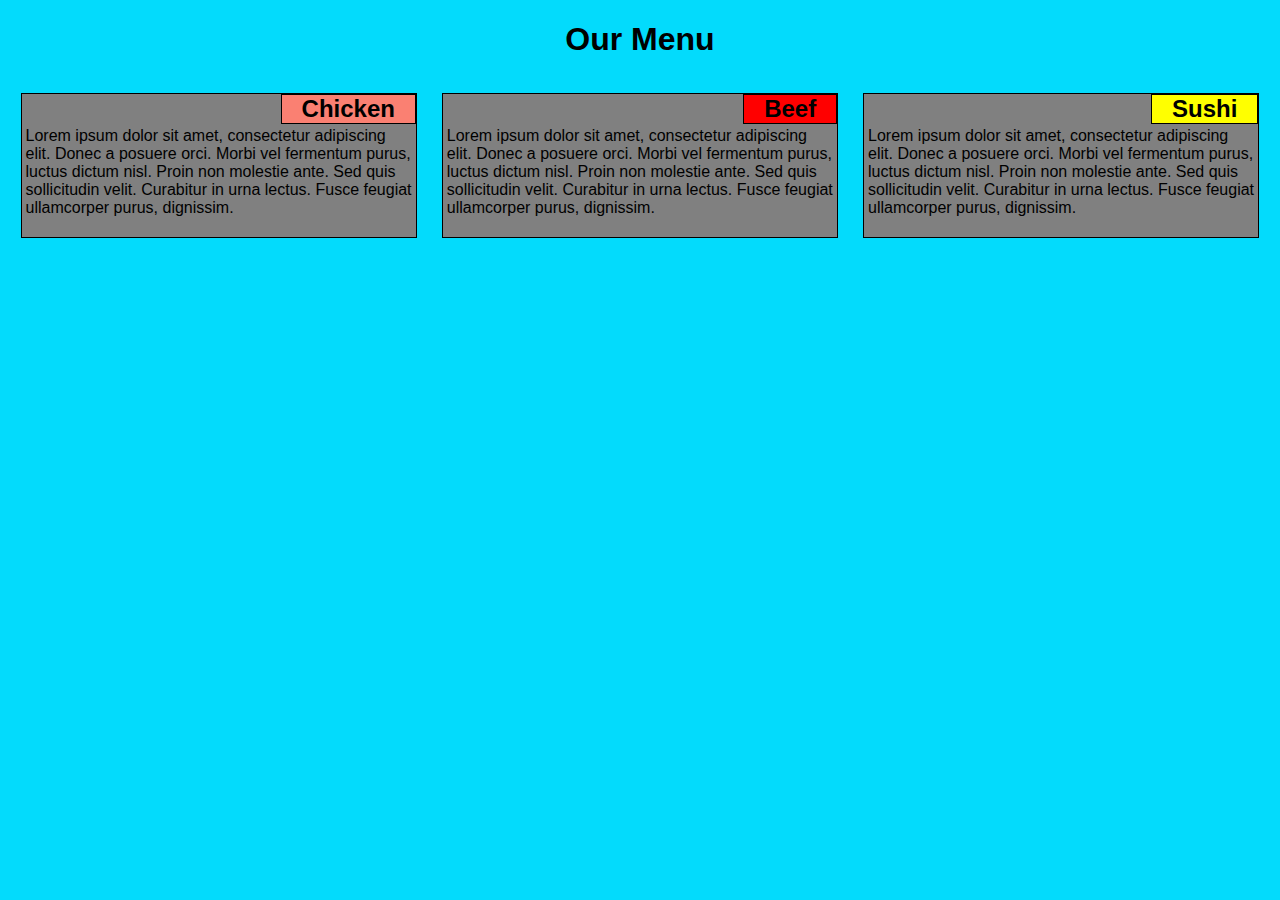
<file: module2-solution/index.html>
<!DOCTYPE html>
<html>
<head>
	<meta charset="utf-8">
	<meta name=“viewport” content=“width=device-width, initial-scale=1”>
	<link rel="stylesheet" href="css/style.css">
	<title>Assignment Solution for Module 2</title>
</head>
<body>
	<header>
		<h1>Our Menu</h1>
	</header>
	<content class="row">
		<div class="col-lg-4 col-md-6 col-sm-12">
			<div class="title" id="chicken">
			<h2>Chicken</h2>
			</div>
			<p>
				Lorem ipsum dolor sit amet, consectetur adipiscing elit. Donec a posuere orci. Morbi vel fermentum purus, luctus dictum nisl. Proin non molestie ante. Sed quis sollicitudin velit. Curabitur in urna lectus. Fusce feugiat ullamcorper purus, dignissim.
			</p>
		</div>
		<div class="col-lg-4 col-md-6 col-sm-12">
			<div class="title" id="beef">
			<h2>Beef</h2>
			</div>
			<p>
				Lorem ipsum dolor sit amet, consectetur adipiscing elit. Donec a posuere orci. Morbi vel fermentum purus, luctus dictum nisl. Proin non molestie ante. Sed quis sollicitudin velit. Curabitur in urna lectus. Fusce feugiat ullamcorper purus, dignissim.
			</p>
		</div>
		<div class="col-lg-4 col-md-12 col-sm-12">
		<div class="title" id="sushi">
			<h2>Sushi</h2>
		</div>
			<p>
				Lorem ipsum dolor sit amet, consectetur adipiscing elit. Donec a posuere orci. Morbi vel fermentum purus, luctus dictum nisl. Proin non molestie ante. Sed quis sollicitudin velit. Curabitur in urna lectus. Fusce feugiat ullamcorper purus, dignissim.
			</p>
		</div>
	</content>
</body>
</html>
</file>
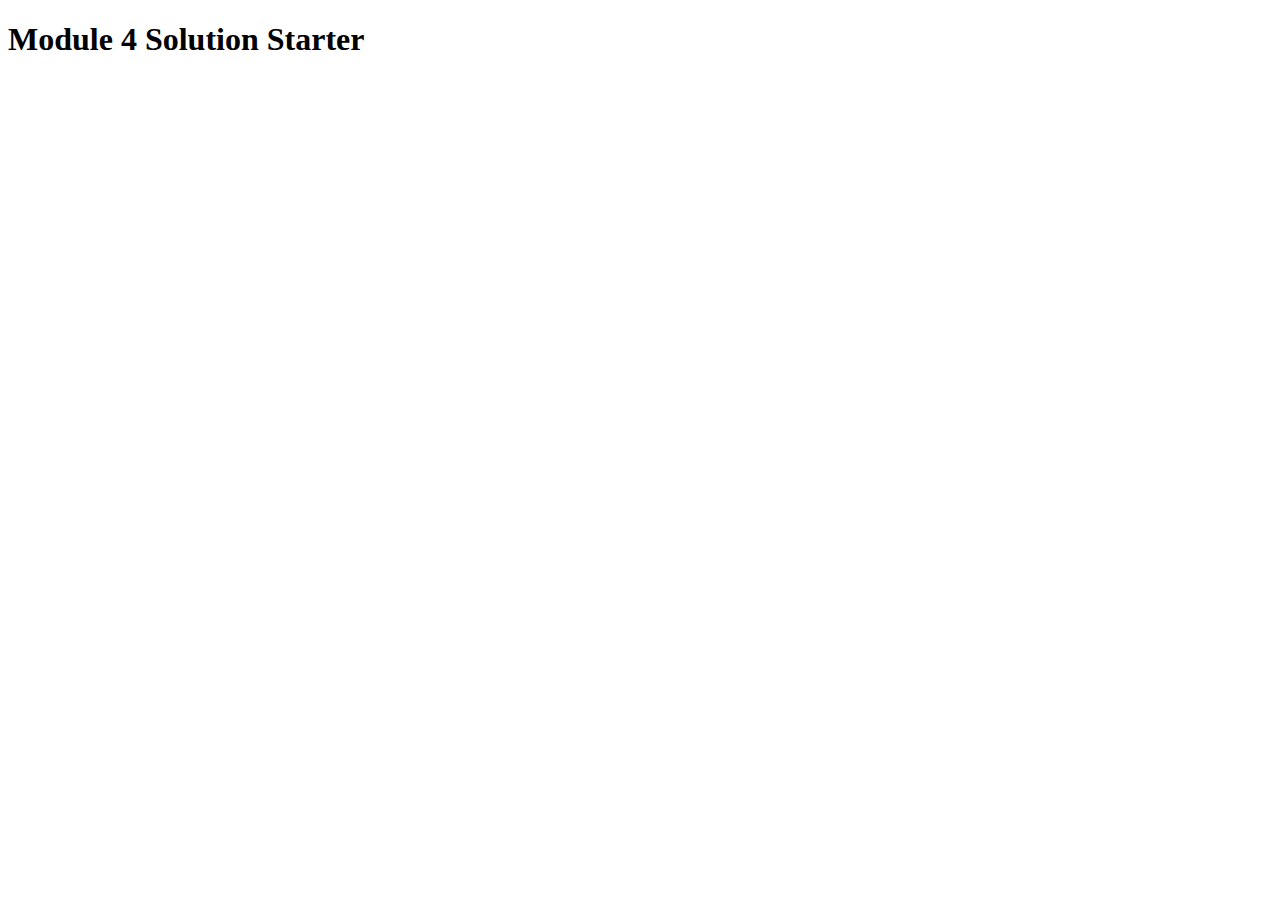
<file: module4-solution/index.html>
<!DOCTYPE html>
<html>
<head>
  <meta charset="utf-8">
  <title>Module 4 Solution Starter</title>
  <script src="SpeakHello.js"></script>
  <script src="SpeakGoodBye.js"></script>
  <script src="script.js"></script>
</head>
<body>
  <h1>Module 4 Solution Starter</h1>
</body>
</html>
</file>
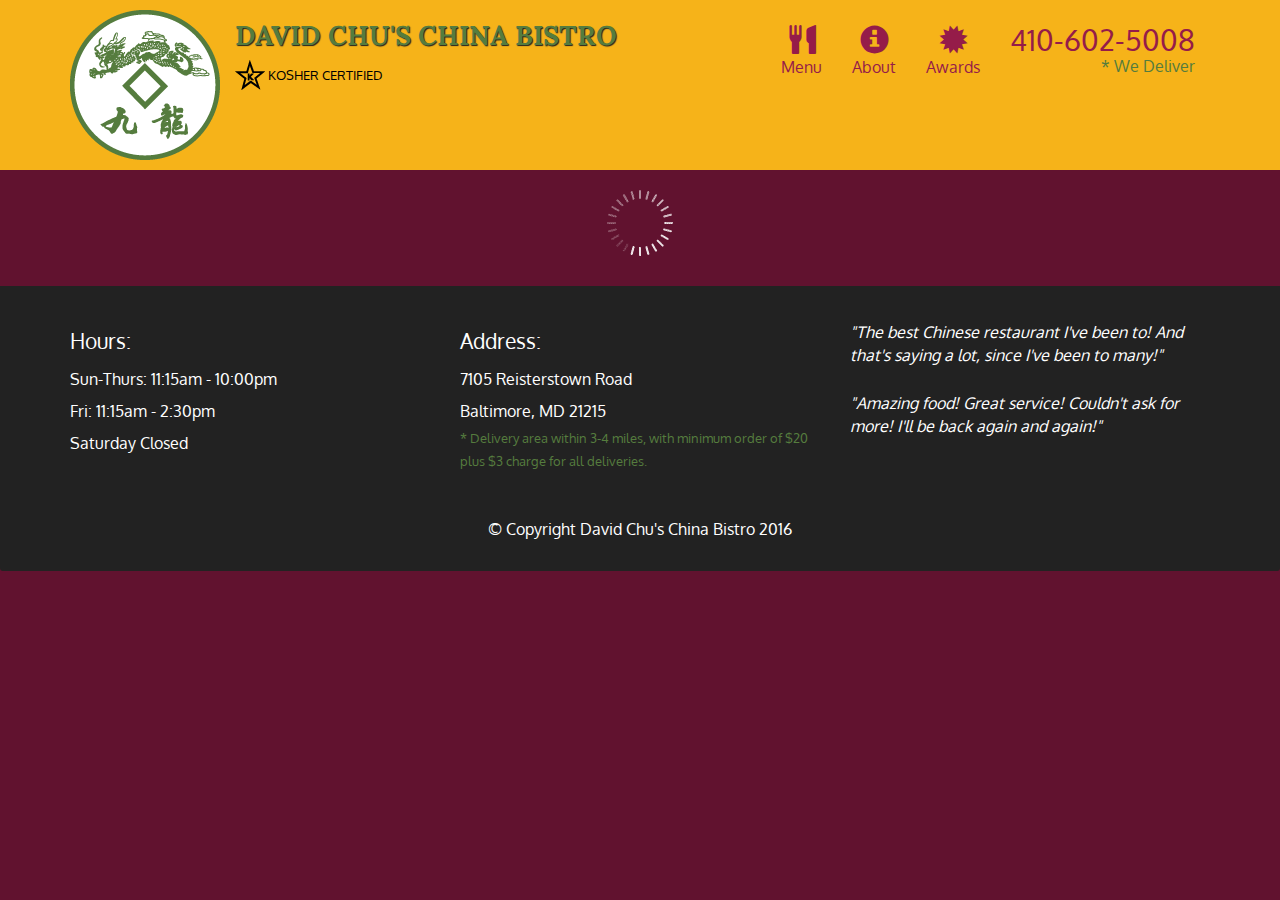
<file: module5-solution/index.html>
<!doctype html>
<html lang="en">
  <head>
    <meta charset="utf-8">
    <meta http-equiv="X-UA-Compatible" content="IE=edge">
    <meta name="viewport" content="width=device-width, initial-scale=1">
    <title>David Chu's China Bistro</title>
    <link rel="stylesheet" href="css/bootstrap.min.css">
    <link rel="stylesheet" href="css/styles.css">
    <link href='https://fonts.googleapis.com/css?family=Oxygen:400,300,700' rel='stylesheet' type='text/css'>
    <link href='https://fonts.googleapis.com/css?family=Lora' rel='stylesheet' type='text/css'>
  </head>
<body>
  <header>
    <nav id="header-nav" class="navbar navbar-default">
      <div class="container">
        <div class="navbar-header">
          <a href="index.html" class="pull-left visible-md visible-lg">
            <div id="logo-img" alt="Logo image"></div>
          </a>

          <div class="navbar-brand">
            <a href="index.html"><h1>David Chu's China Bistro</h1></a>
            <p>
              <img src="images/star-k-logo.png" alt="Kosher certification">
              <span>Kosher Certified</span>
            </p>
          </div>

          <button id="navbarToggle" type="button" class="navbar-toggle collapsed" data-toggle="collapse" data-target="#collapsable-nav" aria-expanded="false">
            <span class="sr-only">Toggle navigation</span>
            <span class="icon-bar"></span>
            <span class="icon-bar"></span>
            <span class="icon-bar"></span>
          </button>
        </div>
        
        <div id="collapsable-nav" class="collapse navbar-collapse">
           <ul id="nav-list" class="nav navbar-nav navbar-right">
            <li id="navHomeButton" class="visible-xs active">
              <a href="index.html">
                <span class="glyphicon glyphicon-home"></span> Home</a>
            </li>
            <li id="navMenuButton">
              <a href="#" onclick="$dc.loadMenuCategories();">
                <span class="glyphicon glyphicon-cutlery"></span><br class="hidden-xs"> Menu</a>
            </li>
            <li>
              <a href="#">
                <span class="glyphicon glyphicon-info-sign"></span><br class="hidden-xs"> About</a>
            </li>
            <li>
              <a href="#">
                <span class="glyphicon glyphicon-certificate"></span><br class="hidden-xs"> Awards</a>
            </li>
            <li id="phone" class="hidden-xs">
              <a href="tel:410-602-5008">
                <span>410-602-5008</span></a><div>* We Deliver</div>
            </li>
          </ul><!-- #nav-list -->
        </div><!-- .collapse .navbar-collapse -->
      </div><!-- .container -->
    </nav><!-- #header-nav -->
  </header>

  <div id="call-btn" class="visible-xs">
    <a class="btn" href="tel:410-602-5008">
    <span class="glyphicon glyphicon-earphone"></span>
    410-602-5008
    </a>
  </div>
  <div id="xs-deliver" class="text-center visible-xs">* We Deliver</div>

  <div id="main-content" class="container"></div>

  <footer class="panel-footer">
    <div class="container">
      <div class="row">
        <section id="hours" class="col-sm-4">
          <span>Hours:</span><br>
          Sun-Thurs: 11:15am - 10:00pm<br>
          Fri: 11:15am - 2:30pm<br>
          Saturday Closed
          <hr class="visible-xs">
        </section>
        <section id="address" class="col-sm-4">
          <span>Address:</span><br>
          7105 Reisterstown Road<br>
          Baltimore, MD 21215
          <p>* Delivery area within 3-4 miles, with minimum order of $20 plus $3 charge for all deliveries.</p>
          <hr class="visible-xs">
        </section>
        <section id="testimonials" class="col-sm-4">
          <p>"The best Chinese restaurant I've been to! And that's saying a lot, since I've been to many!"</p>
          <p>"Amazing food! Great service! Couldn't ask for more! I'll be back again and again!"</p>
        </section>
      </div>
      <div class="text-center">&copy; Copyright David Chu's China Bistro 2016</div>
    </div>
  </footer>

  <!-- jQuery (Bootstrap JS plugins depend on it) -->
  <script src="js/jquery-2.1.4.min.js"></script>
  <script src="js/bootstrap.min.js"></script>
  <script src="js/ajax-utils.js"></script>
  <script src="js/script.js"></script>
</body>
</html>
</file>
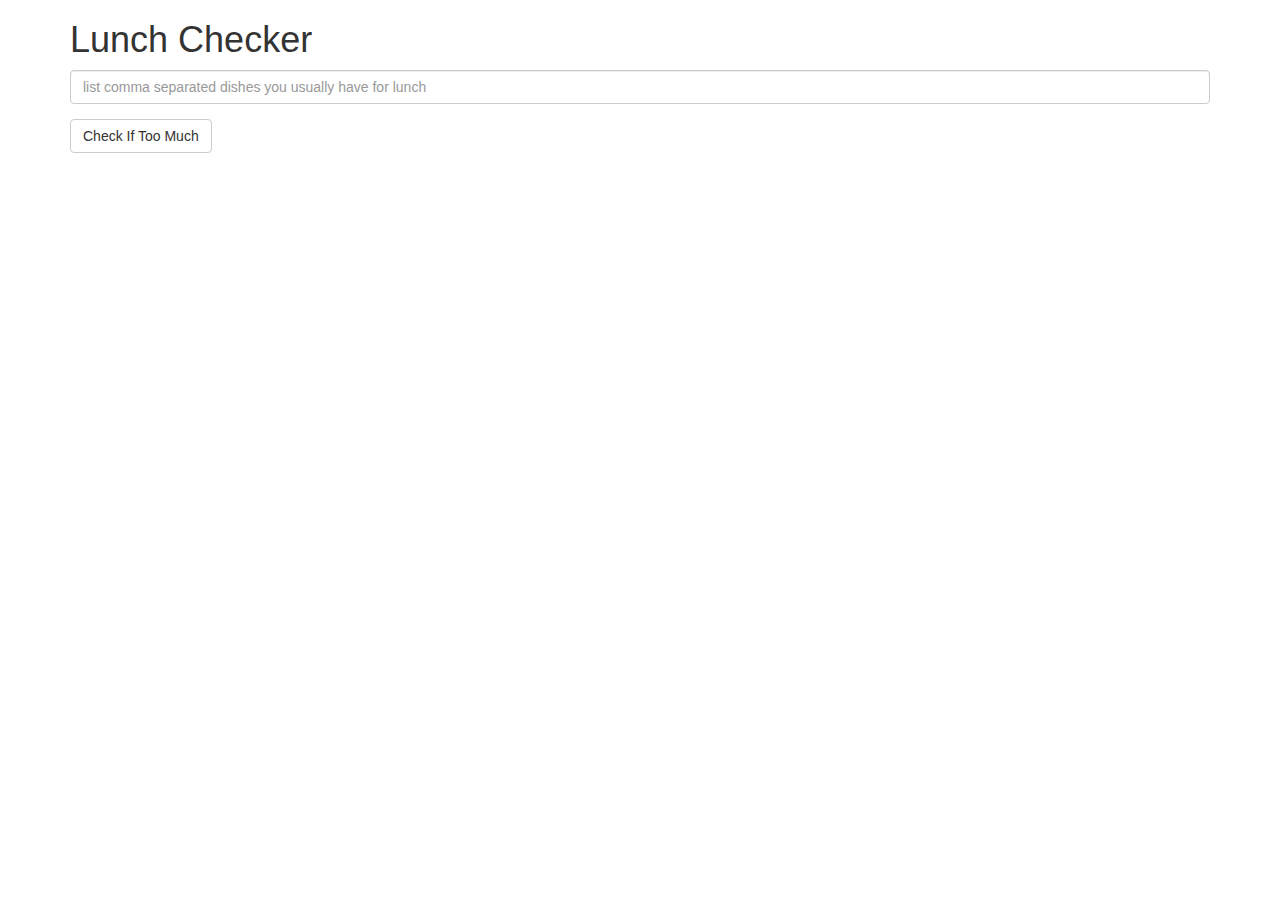
<file: course5/module1-solution/index.html>
<!doctype html>
<html lang="en" ng-app="LunchChecker">
  <head>
    <title>Lunch Checker</title>
    <meta name="viewport" content="width=device-width, initial-scale=1">
    <link rel="stylesheet" href="styles/bootstrap.min.css">
    <meta charset="utf-8">
    <script src="angular.min.js"></script>
    <script src="app.js"></script>
    <style>
      .message { font-size: 1.3em; font-weight: bold; }
    </style>
  </head>
<body>
   <div class="container" ng-controller="LunchCheckerController">
     <h1>Lunch Checker</h1>

         <div class="form-group">
             <input id="lunch-menu" type="text" ng-model="dishes"
             placeholder="list comma separated dishes you usually have for lunch"
             class="form-control">
         </div>
         <div class="form-group">
             <button class="btn btn-default" ng-click="checkIfTooMuch();">Check If Too Much</button>
         </div>
         <div class="form-group message">
           {{message}}
         </div>
   </div>

</body>
</html>
</file>
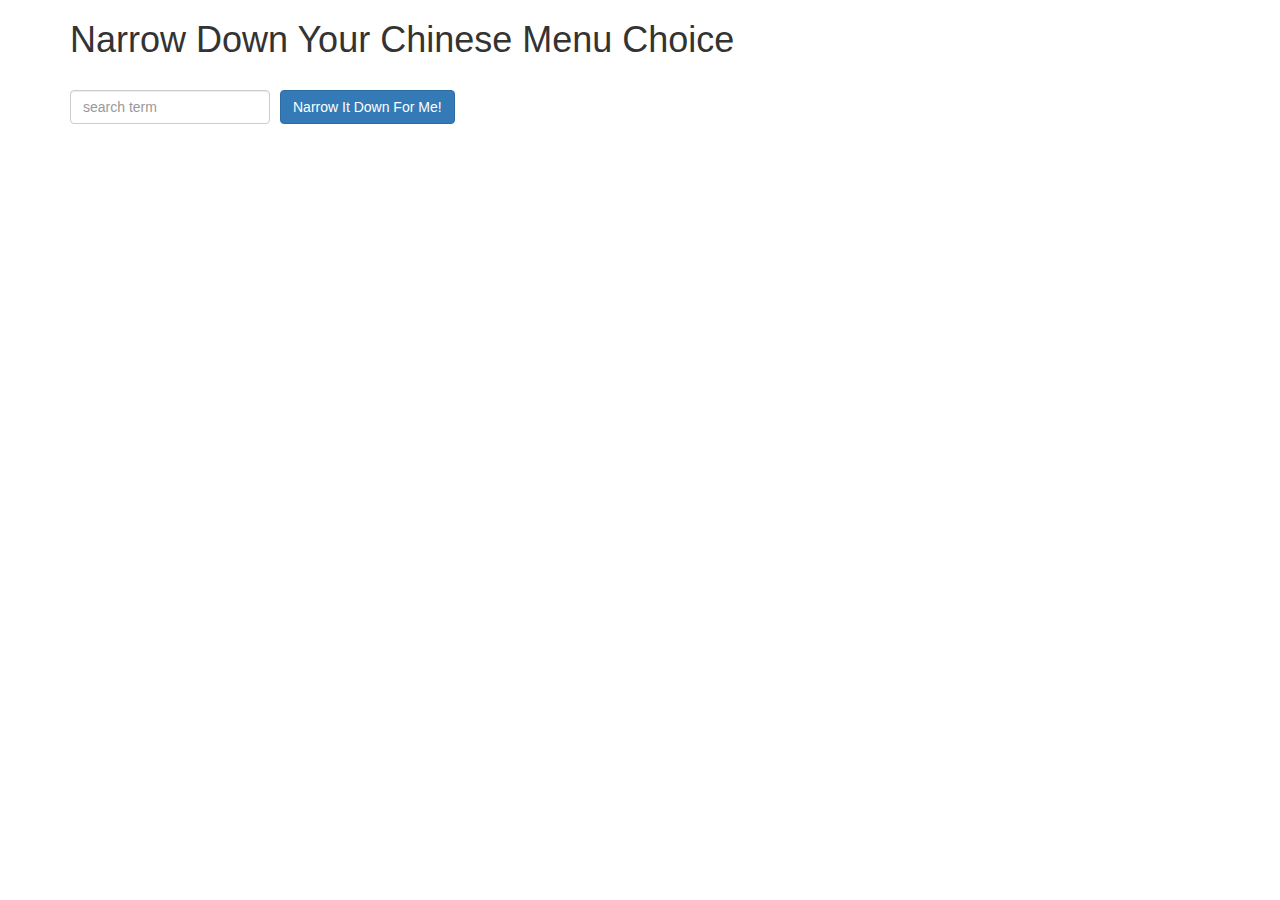
<file: course5/module3-solution/index.html>
<!doctype html >
<html lang="en" ng-app="NarrowItDownApp">
  <head>
    <title>Narrow Down Your Menu Choice</title>
    <meta name="viewport" content="width=device-width, initial-scale=1">
    <script src="angular.min.js"></script>
    <script src="app.js"></script>
    <link rel="stylesheet" href="styles/bootstrap.min.css">
    <link rel="stylesheet" href="styles/styles.css">
  </head>
<body>
   <div class="container" ng-controller="NarrowItDownController as menu">
    <h1>Narrow Down Your Chinese Menu Choice</h1>

    <div class="form-group">
      <input type="text" placeholder="search term" class="form-control" ng-model="menu.searchTerm">
    </div>
    <div class="form-group narrow-button">
      <button class="btn btn-primary" ng-click="menu.logMenuItems()">Narrow It Down For Me!</button>
    </div>
    <found-items items="menu.items" on-remove="menu.removeItem(itemIndex)"></found-items>
  </div>

</body>
</html>
</file>
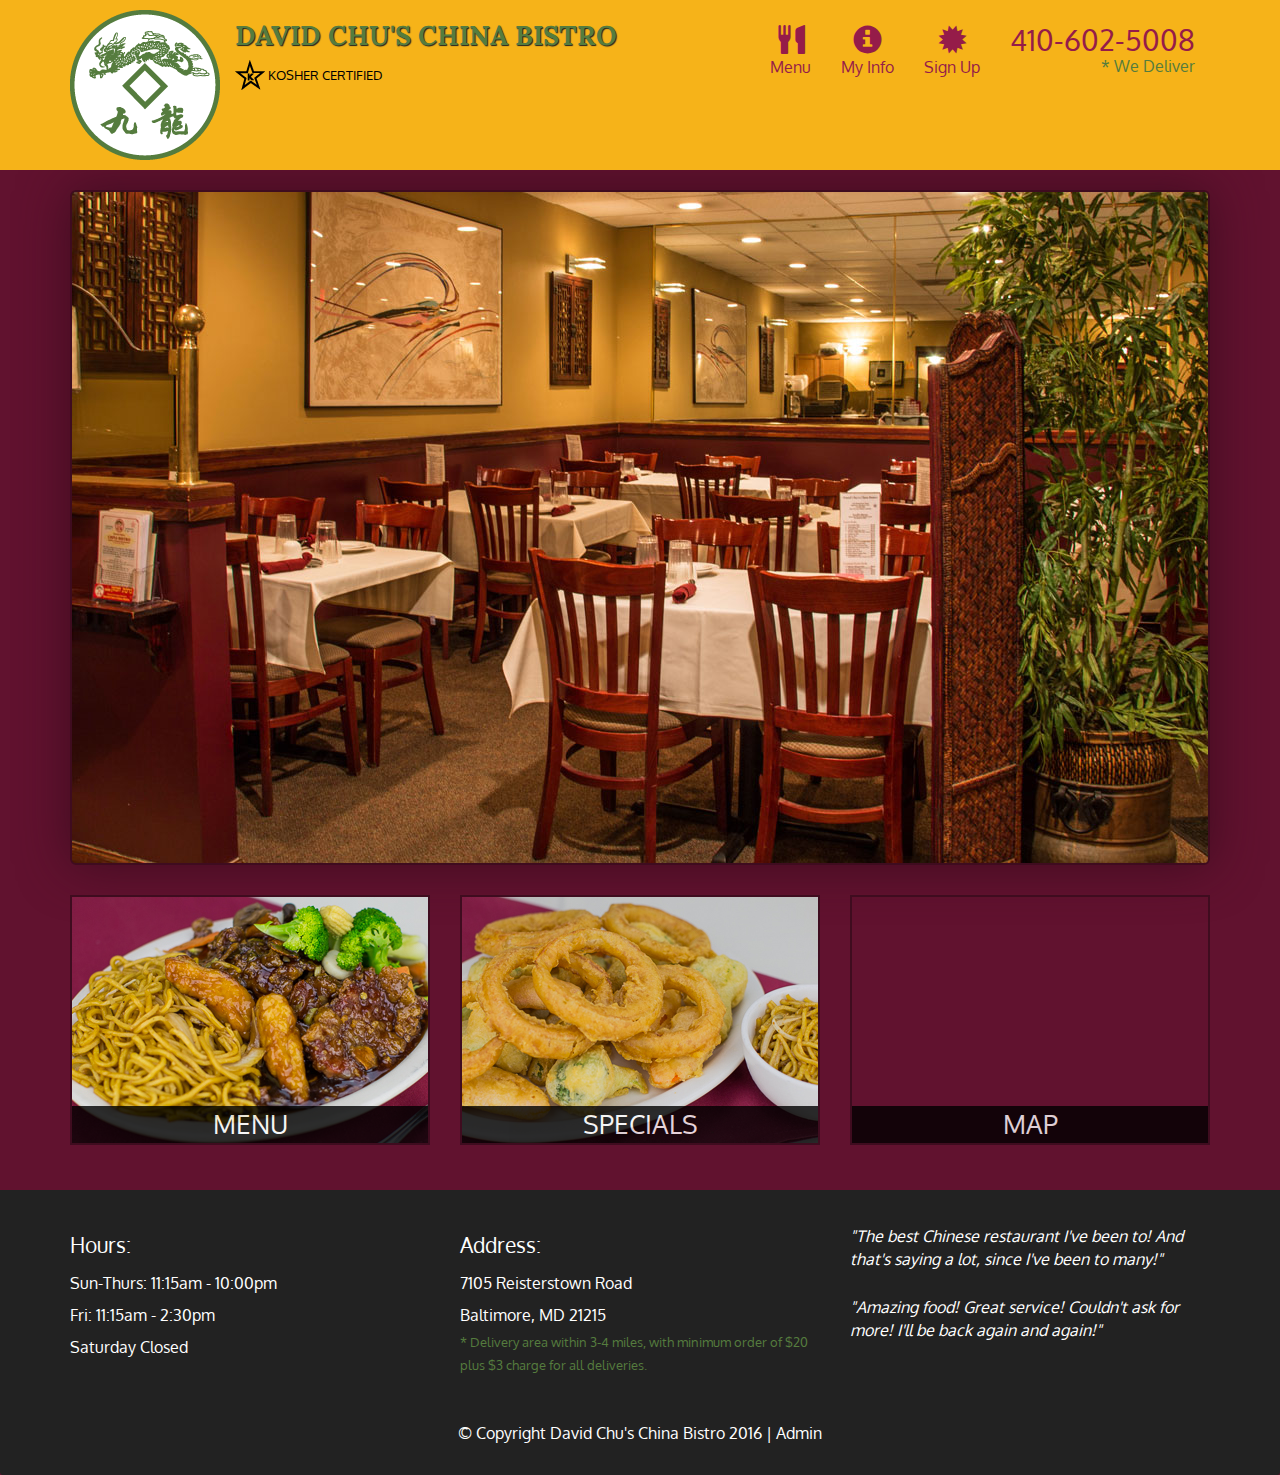
<file: course5/module5-solution/index.html>
<!DOCTYPE html>
<html lang="en">
  <head>
    <meta charset="utf-8">
    <meta http-equiv="X-UA-Compatible" content="IE=edge">
    <meta name="viewport" content="width=device-width, initial-scale=1">
    <title>David Chu's China Bistro</title>
    <link href='https://fonts.googleapis.com/css?family=Oxygen:400,300,700' rel='stylesheet' type='text/css'>
    <link href='https://fonts.googleapis.com/css?family=Lora' rel='stylesheet' type='text/css'>
    <link rel="stylesheet" href="css/bootstrap.min.css">
    <link rel="stylesheet" href="css/restaurant.css">
    <link rel="stylesheet" href="css/common.css">
  </head>
  <body ng-app="restaurant" ng-strict-di>

    <!-- Fixed position loading indicator -->
    <loading class="loading-indicator"></loading>

    <header>
      <nav id="header-nav" class="navbar navbar-default">
        <div class="container">
          <div class="navbar-header">
            <a href="index.html" class="pull-left visible-md visible-lg">
              <div id="logo-img" alt="Logo image"></div>
            </a>

            <div class="navbar-brand">
              <a href="index.html"><h1>David Chu's China Bistro</h1></a>
              <p>
              <img src="images/star-k-logo.png" alt="Kosher certification">
              <span>Kosher Certified</span>
              </p>
            </div>

            <button id="navbarToggle" type="button" class="navbar-toggle collapsed" data-toggle="collapse" data-target="#collapsable-nav" aria-expanded="false">
              <span class="sr-only">Toggle navigation</span>
              <span class="icon-bar"></span>
              <span class="icon-bar"></span>
              <span class="icon-bar"></span>
            </button>
          </div>

          <div id="collapsable-nav" class="collapse navbar-collapse">
            <ul id="nav-list" class="nav navbar-nav navbar-right">
              <li id="navHomeButton" class="visible-xs">
                <a href="index.html">
                  <span class="glyphicon glyphicon-home"></span> Home</a>
              </li>
              <li id="navMenuButton" ui-sref-active="active">
                <a ui-sref="public.menu">
                  <span class="glyphicon glyphicon-cutlery"></span><br class="hidden-xs"> Menu</a>
              </li>
              <li>
                <a ui-sref="public.myInfo">
                  <span class="glyphicon glyphicon-info-sign"></span><br class="hidden-xs"> My Info</a>
              </li>
              <li>
                <a ui-sref="public.signUp">
                  <span class="glyphicon glyphicon-certificate"></span><br class="hidden-xs"> Sign Up</a>
              </li>
              <li id="phone" class="hidden-xs">
                <a href="tel:410-602-5008">
                  <span>410-602-5008</span></a><div>* We Deliver</div>
              </li>
            </ul><!-- #nav-list -->
          </div><!-- .collapse .navbar-collapse -->
        </div><!-- .container -->
      </nav><!-- #header-nav -->
    </header>

    <div id="call-btn" class="visible-xs">
      <a class="btn" href="tel:410-602-5008">
        <span class="glyphicon glyphicon-earphone"></span>
        410-602-5008
      </a>
    </div>
    <div id="xs-deliver" class="text-center visible-xs">* We Deliver</div>

    <ui-view>
      <div class="text-center initial-loading">
        <h2>Loading Site...</h2>
      </div>
    </ui-view>

    <footer class="panel-footer">
      <div class="container">
        <div class="row">
          <section id="hours" class="col-sm-4">
            <span>Hours:</span><br>
            Sun-Thurs: 11:15am - 10:00pm<br>
            Fri: 11:15am - 2:30pm<br>
            Saturday Closed
            <hr class="visible-xs">
          </section>
          <section id="address" class="col-sm-4">
            <span>Address:</span><br>
            7105 Reisterstown Road<br>
            Baltimore, MD 21215
            <p>* Delivery area within 3-4 miles, with minimum order of $20 plus $3 charge for all deliveries.</p>
            <hr class="visible-xs">
          </section>
          <section id="testimonials" class="col-sm-4">
            <p>"The best Chinese restaurant I've been to! And that's saying a lot, since I've been to many!"</p>
            <p>"Amazing food! Great service! Couldn't ask for more! I'll be back again and again!"</p>
          </section>
        </div>
        <div class="text-center">
          &copy; Copyright David Chu's China Bistro 2016 |
          <a ui-sref="admin.auth">Admin</a></div>
      </div>
    </footer>

    <!-- Libs -->
    <script src="lib/jquery-2.1.4.min.js"></script>
    <script src="lib/bootstrap.min.js"></script>
    <script src="lib/angular.min.js"></script>
    <script src="lib/angular-ui-router.min.js"></script>

    <!-- Main Restaurant Module -->
    <script src="src/restaurant.module.js"></script>

    <!-- Common Module -->
    <script src="src/common/common.module.js"></script>
    <script src="src/common/loading/loading.component.js"></script>
    <script src="src/common/loading/loading.interceptor.js"></script>
    <script src="src/common/menu.service.js"></script>

    <!-- Public Module -->
    <script src="src/public/public.module.js"></script>
    <script src="src/public/public.routes.js"></script>
    <script src="src/public/menu/menu.controller.js"></script>
    <script src="src/public/signUp/signUp.controller.js"></script>
    <script src="src/public/myInfo/myInfo.controller.js"></script>
    <script src="src/public/menu-category/menu-category.component.js"></script>
    <script src="src/public/menu-items/menu-items.controller.js"></script>
    <script src="src/public/menu-item/menu-item.component.js"></script>

    <!-- ADMIN SITE -->

    <!--Application files -->

  </body>

</html>
</file>
<file: module2-solution/css/style.css>
* {
		font-family: "Helvetica";
		box-sizing: border-box;
	}

	body {
		background-color: #03dbfc;
	}

	h1 {
		text-align: center;
	}

	h2 {
		text-align: center;
		margin: 0px;

	}

	content > div {
		background-color: grey;
		border: 1px solid black;

	}

	.title {
		border: 1px solid black;
		margin: 0px;
		padding: 0px 5% 0px 5%;
		float: right;

	}

	p {
		clear: right;
		padding: 1%;

	}

	#chicken {
		background-color: salmon;
	}

	#beef {
		background-color: red;
	}

	#sushi {
		background-color: yellow;
	}

	/* Simple Responsive Framework. */
	.row {
	  width: 100%;
	}

	/********** Large devices only **********/
	@media (min-width: 992px) {
	  .col-lg-1, .col-lg-2, .col-lg-3, .col-lg-4, .col-lg-5, .col-lg-6, .col-lg-7, .col-lg-8, .col-lg-9, .col-lg-10, .col-lg-11, .col-lg-12 {
	    float: left;
	  }
	  .col-lg-1 {
	    width: 8.33%;
	  }
	  .col-lg-2 {
	    width: 16.66%;
	  }
	  .col-lg-3 {
	    width: 25%;
	  }
	  .col-lg-4 {
	    width: 31.33%;
	    margin: 1%;
	  }
	  .col-lg-5 {
	    width: 41.66%;
	  }
	  .col-lg-6 {
	    width: 50%;
	  }
	  .col-lg-7 {
	    width: 58.33%;
	  }
	  .col-lg-8 {
	    width: 66.66%;
	  }
	  .col-lg-9 {
	    width: 74.99%;
	  }
	  .col-lg-10 {
	    width: 83.33%;
	  }
	  .col-lg-11 {
	    width: 91.66%;
	  }
	  .col-lg-12 {
	    width: 100%;
	  }
	}

	/********** Medium devices only **********/
	@media (min-width: 768px) and (max-width: 991px) {
	  .col-md-1, .col-md-2, .col-md-3, .col-md-4, .col-md-5, .col-md-6, .col-md-7, .col-md-8, .col-md-9, .col-md-10, .col-md-11, .col-md-12 {
	    float: left;
	  }
	  .col-md-1 {
	    width: 8.33%;
	  }
	  .col-md-2 {
	    width: 16.66%;
	  }
	  .col-md-3 {
	    width: 25%;
	  }
	  .col-md-4 {
	    width: 33.33%;
	  }
	  .col-md-5 {
	    width: 41.66%;
	  }
	  .col-md-6 {
	    width: 48%;
	    margin: 1%;
	  }
	  .col-md-7 {
	    width: 58.33%;
	  }
	  .col-md-8 {
	    width: 66.66%;
	  }
	  .col-md-9 {
	    width: 74.99%;
	  }
	  .col-md-10 {
	    width: 83.33%;
	  }
	  .col-md-11 {
	    width: 91.66%;
	  }
	  .col-md-12 {
	    width: 98%;
	    margin: 1%;
	  }
	}

	/********** Small devices only **********/
	@media (max-width: 767px) {
	  .col-sm-1, .col-sm-2, .col-sm-3, .col-sm-4, .col-sm-5, .col-sm-6, .col-sm-7, .col-sm-8, .col-sm-9, .col-sm-10, .col-sm-11, .col-sm-12 {
	    float: left;
	  }
	  .col-sm-1 {
	    width: 8.33%;
	  }
	  .col-sm-2 {
	    width: 16.66%;
	  }
	  .col-sm-3 {
	    width: 25%;
	  }
	  .col-sm-4 {
	    width: 33.33%;
	  }
	  .col-sm-5 {
	    width: 41.66%;
	  }
	  .col-sm-6 {
	    width: 50%;
	  }
	  .col-sm-7 {
	    width: 58.33%;
	  }
	  .col-sm-8 {
	    width: 66.66%;
	  }
	  .col-sm-9 {
	    width: 74.99%;
	  }
	  .col-sm-10 {
	    width: 83.33%;
	  }
	  .col-sm-11 {
	    width: 91.66%;
	  }
	  .col-sm-12 {
	    width: 98%;
	    margin:1%;
	  }
	}
</file>
<file: module5-solution/css/styles.css>
body {
  font-size: 16px;
  color: #fff;
  background-color: #61122f;
  font-family: 'Oxygen', sans-serif;
}

/** HEADER **/
#header-nav {
  background-color: #f6b319;
  border-radius: 0;
  border: 0;
}

#logo-img {
  background: url('../images/restaurant-logo_large.png') no-repeat;
  width: 150px;
  height: 150px;
  margin: 10px 15px 10px 0;
}

.navbar-brand {
  padding-top: 25px;
}
.navbar-brand h1 { /* Restaurant name */
  font-family: 'Lora', serif;
  color: #557c3e;
  font-size: 1.5em;
  text-transform: uppercase;
  font-weight: bold;
  text-shadow: 1px 1px 1px #222;
  margin-top: 0;
  margin-bottom: 0;
  line-height: .75;
}
.navbar-brand a:hover, .navbar-brand a:focus {
  text-decoration: none;
}
.navbar-brand p { /* Kosher cert */
  color: #000;
  text-transform: uppercase;
  font-size: .7em;
  margin-top: 15px;
}
.navbar-brand p span { /* Star-K */
  vertical-align: middle;
}

#nav-list {
  margin-top: 10px;
}
#nav-list a {
  color: #951C49;
  text-align: center;
}
#nav-list a:hover {
  background: #E7E7E7;
}
#nav-list a span {
  font-size: 1.8em;
}

#phone {
  margin-top: 5px;
}
#phone a { /* Phone number */
  text-align: right;
  padding-bottom: 0;
}
#phone div { /* We Deliver */
  color: #557c3e;
  text-align: right;
  padding-right: 15px;
}

.navbar-header button.navbar-toggle, .navbar-header .icon-bar {
  border: 1px solid #61122f;
}
.navbar-header button.navbar-toggle {
  clear: both;
  margin-top: -30px;
}
/* END HEADER */

/* FOOTER */
.panel-footer {
  margin-top: 30px;
  padding-top: 35px;
  padding-bottom: 30px;
  background-color: #222;
  border-top: 0;
}
.panel-footer div.row {
  margin-bottom: 35px;
}
#hours, #address {
  line-height: 2;
}
#hours > span, #address > span {
  font-size: 1.3em;
}
#address p {
  color: #557c3e;
  font-size: .8em;
  line-height: 1.8;
}
#testimonials {
  font-style: italic;
}
#testimonials p:nth-child(2) {
  margin-top: 25px;
}
/* END FOOTER */



/* HOME PAGE */
.container .jumbotron {
  box-shadow: 0 0 50px #3F0C1F;
  border: 2px solid #3F0C1F;
}

#menu-tile, #specials-tile, #map-tile {
  height: 250px;
  width: 100%;
  margin-bottom: 15px;
  position: relative;
  border: 2px solid #3F0C1F;
  overflow: hidden;
}
#menu-tile:hover, #specials-tile:hover, #map-tile:hover {
  box-shadow: 0 1px 5px 1px #cccccc;
}
#menu-tile {
  background: url('../images/menu-tile.jpg') no-repeat;
  background-position: center;
}
#specials-tile {
  background: url('../images/specials-tile.jpg') no-repeat;
  background-position: center;
}
#menu-tile span, #specials-tile span, #map-tile span {
  position: absolute;
  bottom: 0;
  right: 0;
  width: 100%;
  text-align: center;
  font-size: 1.6em;
  text-transform: uppercase;
  background-color: #000;
  color: #fff;
  opacity: .8;
}
/* END HOME PAGE */

/* MENU CATEGORIES PAGE */
.category-tile { 
  position: relative;
  border: 2px solid #3F0C1F;
  overflow: hidden;
  width: 200px;
  height: 200px;
  margin: 0 auto 15px;
}
.category-tile span {
  position: absolute;
  bottom: 0;
  right: 0;
  width: 100%;
  text-align: center;
  font-size: 1.2em;
  text-transform: uppercase;
  background-color: #000;
  color: #fff;
  opacity: .8;
}
.category-tile:hover {
  box-shadow: 0 1px 5px 1px #cccccc;
}

#menu-categories-title + div {
  margin-bottom: 50px;
}
/* END MENU CATEGORIES PAGE */

/* SINGLE CATEGORY PAGE */
.menu-item-tile {
  margin-bottom: 25px;
}
.menu-item-tile hr {
  width: 80%;
}
.menu-item-tile .menu-item-price {
  font-size: 1.1em;
  text-align: right;
  margin-top: -15px;
  margin-right: -15px;
}
.menu-item-tile .menu-item-price span {
  font-size: .6em;
}
.menu-item-photo {
  position: relative;
  border: 2px solid #3F0C1F; 
  overflow: hidden;
  padding: 0;
  margin-right: -15px;
  margin-left: auto;
  margin-bottom: 20px;
  max-width: 250px;
}
.menu-item-photo div {
  position: absolute;
  bottom: 0;
  right: 0;
  width: 80px;
  background-color: #557c3e;
  text-align: center;
}
.menu-item-description {
  padding-right: 30px;
}
h3.menu-item-title {
  margin: 0 0 10px;
}
.menu-item-details {
  font-size: .9em;
  font-style: italic;
}
/* END SINGLE CATEGORY PAGE */


/********** Large devices only **********/
@media (min-width: 1200px) {
  .container .jumbotron {
    background: url('../images/jumbotron_1200.jpg') no-repeat;
    height: 675px;
  }
}

/********** Medium devices only **********/
@media (min-width: 992px) and (max-width: 1199px) {
  /* Header */
  #logo-img {
    background: url('../images/restaurant-logo_medium.png') no-repeat;
    width: 100px;
    height: 100px;
    margin: 5px 5px 5px 0;
  }
  /* End Header */

  /* Home Page */
  .container .jumbotron {
    background: url('../images/jumbotron_992.jpg') no-repeat;
    height: 558px;
  }
  /* End Home Page */
}

/********** Small devices only **********/
@media (min-width: 768px) and (max-width: 991px) {
  /* Home Page */
  .container .jumbotron {
    background: url('../images/jumbotron_768.jpg') no-repeat;
    height: 432px;
  }
  /* End Home Page */
}

/********** Extra small devices only **********/
@media (max-width: 767px) {
  /* Header */
  .navbar-brand {
    padding-top: 10px;
    height: 80px;
  }
  .navbar-brand h1 { /* Restaurant name */
    padding-top: 10px;
    font-size: 5vw; /* 1vw = 1% of viewport width */
  }
  .navbar-brand p { /* Kosher cert */
    font-size: .6em;
    margin-top: 12px;
  }
  .navbar-brand p img { /* Star-K */
    height: 20px;
  }

  #collapsable-nav a { /* Collapsed nav menu text */
    font-size: 1.2em;
  }
  #collapsable-nav a span { /* Collapsed nav menu glyph */
    font-size: 1em;
    margin-right: 5px;
  }

  #call-btn > a {
    font-size: 1.5em;
    display: block;
    margin: 0 20px;
    padding: 10px;
    border: 2px solid #fff;
    background-color: #f6b319;
    color: #951c49;
  }
  #xs-deliver {
    margin-top: 5px;
    font-size: .7em;
    letter-spacing: .1em;
    text-transform: uppercase;
  }
  /* End Header */

  /* Footer */
  .panel-footer section {
    margin-bottom: 30px;
    text-align: center;
  }
  .panel-footer section:nth-child(3) {
    margin-bottom: 0; /* margin already exists on the whole row */
  }
  .panel-footer section hr {
    width: 50%;
  }
  /* End Footer */

  /* Home Page */
  .container .jumbotron {
    margin-top: 30px;
    padding: 0;
  }
  #menu-tile, #specials-tile {
    width: 360px;
    margin: 0 auto 15px;
  }

  .menu-item-photo {
    margin-right: auto;
  }
  .menu-item-tile .menu-item-price {
    text-align: center;
  }
  .menu-item-description {
    text-align: center;;
  }
}


/********** Super extra small devices Only :-) (e.g., iPhone 4) **********/
@media (max-width: 479px) {
  /* Header */
  .navbar-brand h1 { /* Restaurant name */
    padding-top: 5px;
    font-size: 6vw;
  }
  /* End Header */
  
  /* Home page */
  #menu-tile, #specials-tile {
    width: 280px;
    margin: 0 auto 15px;
  }

  .col-xxs-12 {
    position: relative;
    min-height: 1px;
    padding-right: 15px;
    padding-left: 15px;
    float: left;
    width: 100%;
  }
}
</file>
<file: course5/module3-solution/styles/styles.css>
h1 {
  margin-bottom: 30px;
}
input[type="text"] {
  width: 200px;
  float: left;
}
.narrow-button {
  float: left;
  margin-left: 10px;
}
.loader {
  display: none;
  margin-left: 5px;
  font-size: 10px;
  float: left;
  border-top: 1.1em solid rgba(147, 147, 147, 0.2);
  border-right: 1.1em solid rgba(147, 147, 147, 0.2);
  border-bottom: 1.1em solid rgba(147, 147, 147, 0.2);
  border-left: 1.1em solid #676767;
  -webkit-transform: translateZ(0);
  -ms-transform: translateZ(0);
  transform: translateZ(0);
  -webkit-animation: load8 1.1s infinite linear;
  animation: load8 1.1s infinite linear;
}
.loader,
.loader:after {
  border-radius: 50%;
  width: 3em;
  height: 3em;
}
@-webkit-keyframes load8 {
  0% {
    -webkit-transform: rotate(0deg);
    transform: rotate(0deg);
  }
  100% {
    -webkit-transform: rotate(360deg);
    transform: rotate(360deg);
  }
}
@keyframes load8 {
  0% {
    -webkit-transform: rotate(0deg);
    transform: rotate(0deg);
  }
  100% {
    -webkit-transform: rotate(360deg);
    transform: rotate(360deg);
  }
}
</file>
<file: course5/module5-solution/css/restaurant.css>
body {
  font-size: 16px;
  color: #fff;
  background-color: #61122f;
  font-family: 'Oxygen', sans-serif;
}

.initial-loading {
  margin-top: 60px;
}

/** HEADER **/
#header-nav {
  background-color: #f6b319;
  border-radius: 0;
  border: 0;
}

#logo-img {
  background: url('../images/restaurant-logo_large.png') no-repeat;
  width: 150px;
  height: 150px;
  margin: 10px 15px 10px 0;
}

.navbar-brand {
  padding-top: 25px;
}
.navbar-brand h1 { /* Restaurant name */
  font-family: 'Lora', serif;
  color: #557c3e;
  font-size: 1.5em;
  text-transform: uppercase;
  font-weight: bold;
  text-shadow: 1px 1px 1px #222;
  margin-top: 0;
  margin-bottom: 0;
  line-height: .75;
}
.navbar-brand a:hover, .navbar-brand a:focus {
  text-decoration: none;
}
.navbar-brand p { /* Kosher cert */
  color: #000;
  text-transform: uppercase;
  font-size: .7em;
  margin-top: 15px;
}
.navbar-brand p span { /* Star-K */
  vertical-align: middle;
}

#nav-list {
  margin-top: 10px;
}
#nav-list a {
  color: #951C49;
  text-align: center;
}
#nav-list a:hover {
  background: #E7E7E7;
}
#nav-list a span {
  font-size: 1.8em;
}

#phone {
  margin-top: 5px;
}
#phone a { /* Phone number */
  text-align: right;
  padding-bottom: 0;
}
#phone div { /* We Deliver */
  color: #557c3e;
  text-align: right;
  padding-right: 15px;
}

.navbar-header button.navbar-toggle, .navbar-header .icon-bar {
  border: 1px solid #61122f;
}
.navbar-header button.navbar-toggle {
  clear: both;
  margin-top: -30px;
}
/* END HEADER */

/* FOOTER */
.panel-footer {
  margin-top: 30px;
  padding-top: 35px;
  padding-bottom: 30px;
  background-color: #222;
  border-top: 0;
}
.panel-footer div.row {
  margin-bottom: 35px;
}
#hours, #address {
  line-height: 2;
}
#hours > span, #address > span {
  font-size: 1.3em;
}
#address p {
  color: #557c3e;
  font-size: .8em;
  line-height: 1.8;
}
#testimonials {
  font-style: italic;
}
#testimonials p:nth-child(2) {
  margin-top: 25px;
}
a[ui-sref="admin.auth"] {
  color: #fff;
}
/* END FOOTER */

/********** Medium devices only **********/
@media (min-width: 992px) and (max-width: 1199px) {
  /* Header */
  #logo-img {
    background: url('../images/restaurant-logo_medium.png') no-repeat;
    width: 100px;
    height: 100px;
    margin: 5px 5px 5px 0;
  }
  /* End Header */
}


/********** Extra small devices only **********/
@media (max-width: 767px) {
  /* Header */
  .navbar-brand {
    padding-top: 10px;
    height: 80px;
  }
  .navbar-brand h1 { /* Restaurant name */
    padding-top: 10px;
    font-size: 5vw; /* 1vw = 1% of viewport width */
  }
  .navbar-brand p { /* Kosher cert */
    font-size: .6em;
    margin-top: 12px;
  }
  .navbar-brand p img { /* Star-K */
    height: 20px;
  }

  #collapsable-nav a { /* Collapsed nav menu text */
    font-size: 1.2em;
  }
  #collapsable-nav a span { /* Collapsed nav menu glyph */
    font-size: 1em;
    margin-right: 5px;
  }

  #call-btn > a {
    font-size: 1.5em;
    display: block;
    margin: 0 20px;
    padding: 10px;
    border: 2px solid #fff;
    background-color: #f6b319;
    color: #951c49;
  }
  #xs-deliver {
    margin-top: 5px;
    font-size: .7em;
    letter-spacing: .1em;
    text-transform: uppercase;
  }
  /* End Header */

  /* Footer */
  .panel-footer section {
    margin-bottom: 30px;
    text-align: center;
  }
  .panel-footer section:nth-child(3) {
    margin-bottom: 0; /* margin already exists on the whole row */
  }
  .panel-footer section hr {
    width: 50%;
  }
  /* End Footer */
}


/********** Super extra small devices Only :-) (e.g., iPhone 4) **********/
@media (max-width: 479px) {
  /* Header */
  .navbar-brand h1 { /* Restaurant name */
    padding-top: 5px;
    font-size: 6vw;
  }
  /* End Header */
}
</file>
<file: course5/module5-solution/css/common.css>
.loading-indicator {
    display: block;
    width: 70px;
    position: fixed;
    left: 0;
    right: 0;
    margin: 0 auto;
    top: 40%;
    z-index: 100;
    background-color: #FFF;
}

.loading-indicator img {
    width: 70px;
    background-color: #FFF;
}

.ui-view-placeholder {
    margin-top: 60px;
}
</file>
